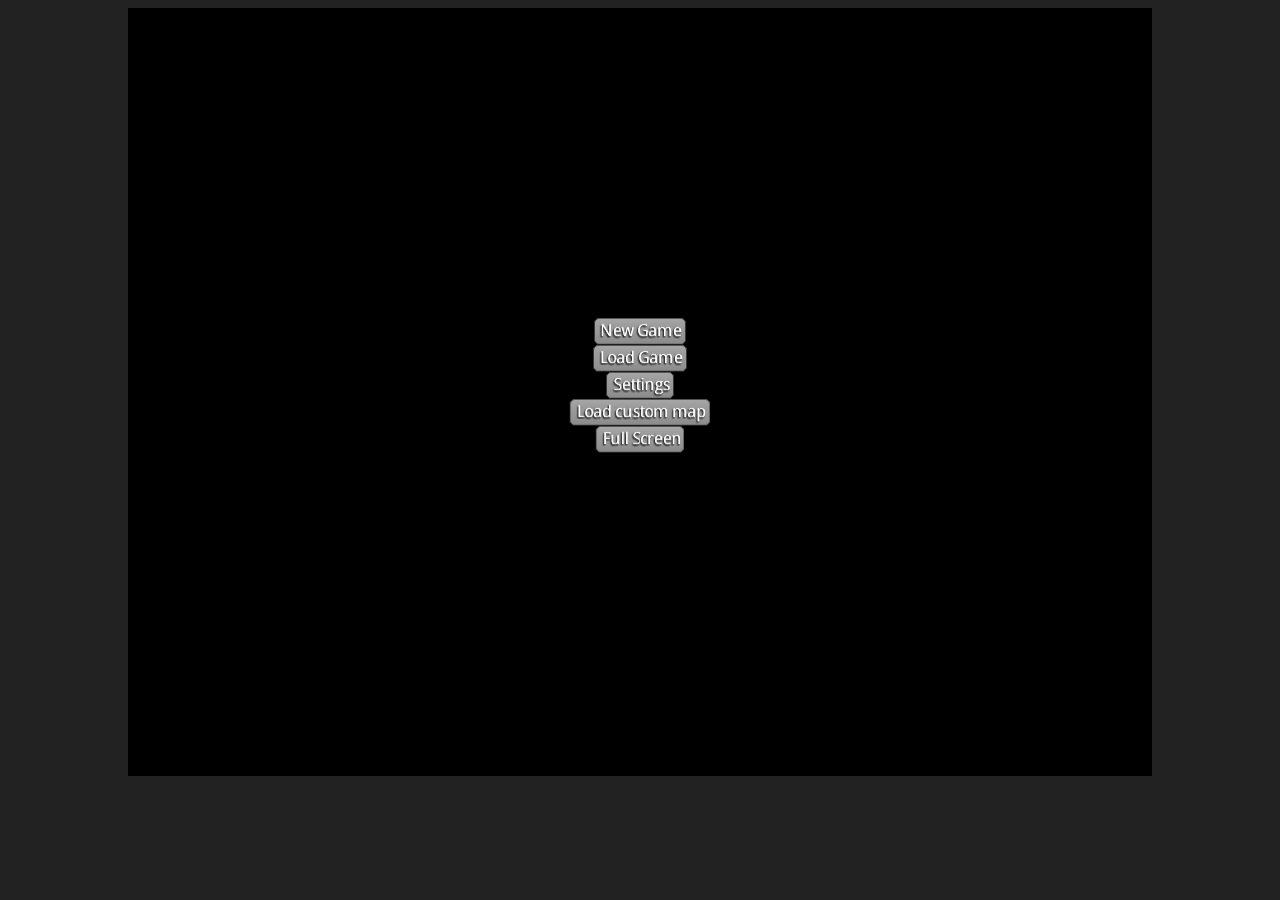
<file: game/index.html>
<!doctype html>
<html>
       <head>
              <title>Mroff</title>
              <meta http-equiv="content-type" content="text/html; charset=UTF-8">
              <link href="styles.css" rel="stylesheet" type="text/css">
              <script src="soundmanager2-setup.js"></script>
  			  <script src="soundmanager2-jsmin.js"></script>
       </head>

       <body>
              <div align="center" id="embed-html"></div>
              <script type="text/javascript" src="html/html.nocache.js"></script>
       </body>

       <script>
              function handleMouseDown(evt) {
                evt.preventDefault();
                evt.stopPropagation();
                evt.target.style.cursor = 'default';
              }

              function handleMouseUp(evt) {
                evt.preventDefault();
                evt.stopPropagation();
                evt.target.style.cursor = '';
              }
              document.getElementById('embed-html').addEventListener('mousedown', handleMouseDown, false);
              document.getElementById('embed-html').addEventListener('mouseup', handleMouseUp, false);
       </script>
</html>
</file>
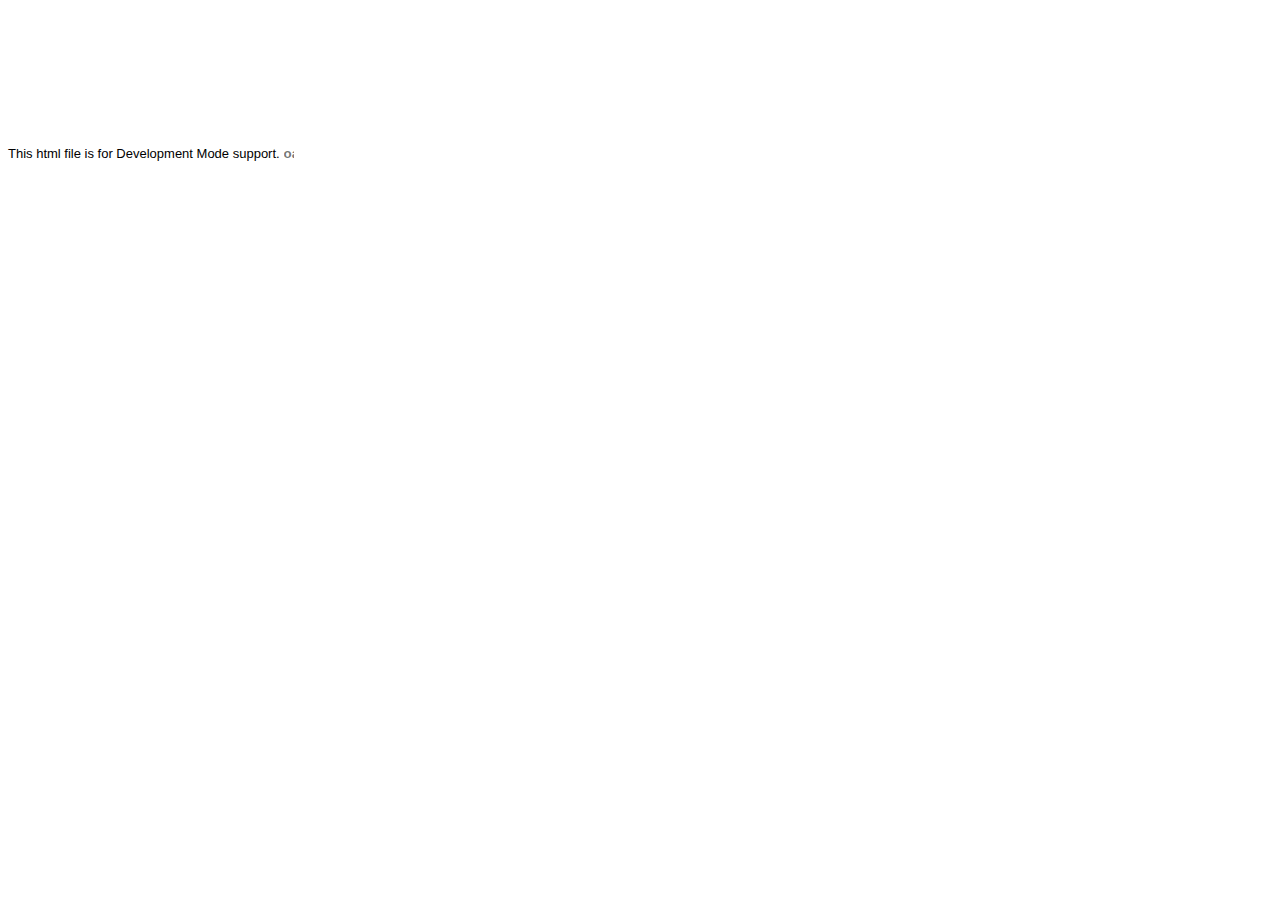
<file: game/html/hosted.html>
<html>
<head><script>
var $wnd = parent;
var $doc = $wnd.document;
var $moduleName, $moduleBase, $entry
,$stats = $wnd.__gwtStatsEvent ? function(a) {return $wnd.__gwtStatsEvent(a);} : null
,$sessionId = $wnd.__gwtStatsSessionId ? $wnd.__gwtStatsSessionId : null;
// Lightweight metrics
if ($stats) {
  var moduleFuncName = location.search.substr(1);
  var moduleFunc = $wnd[moduleFuncName];
  var moduleName = moduleFunc ? moduleFunc.moduleName : "unknown";
  $stats({moduleName:moduleName,sessionId:$sessionId,subSystem:'startup',evtGroup:'moduleStartup',millis:(new Date()).getTime(),type:'moduleEvalStart'});
}
var $hostedHtmlVersion="2.1";

var gwtOnLoad;
var $hosted = "localhost:9997";

function loadIframe(url) {
  var topDoc = window.top.document;

  // create an iframe
  var iframeDiv = topDoc.createElement("div");
  iframeDiv.innerHTML = "<iframe scrolling=no frameborder=0 src='" + url + "'>";
  var iframe = iframeDiv.firstChild;
  
  // mess with the iframe style a little
  var iframeStyle = iframe.style;
  iframeStyle.position = "absolute";
  iframeStyle.borderWidth = "0";
  iframeStyle.left = "0";
  iframeStyle.top = "0";
  iframeStyle.width = "100%";
  iframeStyle.backgroundColor = "#ffffff";
  iframeStyle.zIndex = "1";
  iframeStyle.height = "100%";

  // update the top window's document's body's style
  var hostBodyStyle = window.top.document.body.style; 
  hostBodyStyle.margin = "0";
  hostBodyStyle.height = iframeStyle.height;
  hostBodyStyle.overflow = "hidden";

  // insert the iframe
  topDoc.body.insertBefore(iframe, topDoc.body.firstChild);
}

var ua = navigator.userAgent.toLowerCase();
if (ua.indexOf("gecko") != -1) {
  // install eval wrapper on FF to avoid EvalError problem
  var __eval = window.eval;
  window.eval = function(s) {
    return __eval(s);
  }
}
if (ua.indexOf("chrome") != -1) {
  // work around __gwt_ObjectId appearing in JS objects
  var hop = Object.prototype.hasOwnProperty;
  Object.prototype.hasOwnProperty = function(prop) {
    return prop != "__gwt_ObjectId" && hop.call(this, prop);
  };
  // do the same in our parent as well -- see issue 4486
  // NOTE: this will have to be changed when we support non-iframe-based DevMode 
  var hop2 = parent.Object.prototype.hasOwnProperty;
  parent.Object.prototype.hasOwnProperty = function(prop) {
    return prop != "__gwt_ObjectId" && hop2.call(this, prop);
  };
}

// wrapper to call JS methods, which we need both to be able to supply a
// different this for method lookup and to get the exception back
function __gwt_jsInvoke(thisObj, methodName) {
  try {
    var args = Array.prototype.slice.call(arguments, 2);
    return [0, window[methodName].apply(thisObj, args)];
  } catch (e) {
    return [1, e];
  }
}

var __gwt_javaInvokes = [];
function __gwt_makeJavaInvoke(argCount) {
  return __gwt_javaInvokes[argCount] || __gwt_doMakeJavaInvoke(argCount);
}

function __gwt_doMakeJavaInvoke(argCount) {
  // IE6 won't eval() anonymous functions except as r-values
  var argList = "";
  for (var i = 0; i < argCount; i++) {
    argList += ",p" + i;
  }
  var argListNoComma = argList.substring(1);

  return eval(
    "__gwt_javaInvokes[" + argCount + "] =\n" +
    "  function(thisObj, dispId" + argList + ") {\n" +
    "    var result = __static(dispId, thisObj" + argList + ");\n" +
    "    if (result[0]) {\n" +
    "      throw result[1];\n" +
    "    } else {\n" +
    "      return result[1];\n" +
    "    }\n" +
    "  }\n"
  ); 
}

/*
 * This is used to create tear-offs of Java methods.  Each function corresponds
 * to exactly one dispId, and also embeds the argument count.  We get the "this"
 * value from the context in which the function is being executed.
 * Function-object identity is preserved by caching in a sparse array.
 */
var __gwt_tearOffs = [];
var __gwt_tearOffGenerators = [];
function __gwt_makeTearOff(proxy, dispId, argCount) {
  return __gwt_tearOffs[dispId] || __gwt_doMakeTearOff(dispId, argCount);
}

function __gwt_doMakeTearOff(dispId, argCount) {
  return __gwt_tearOffs[dispId] = 
      (__gwt_tearOffGenerators[argCount] || __gwt_doMakeTearOffGenerator(argCount))(dispId);
}

function __gwt_doMakeTearOffGenerator(argCount) {
  // IE6 won't eval() anonymous functions except as r-values
  var argList = "";
  for (var i = 0; i < argCount; i++) {
    argList += ",p" + i;
  }
  var argListNoComma = argList.substring(1);

  return eval(
    "__gwt_tearOffGenerators[" + argCount + "] =\n" +
    "  function(dispId) {\n" +
    "    return function(" + argListNoComma + ") {\n" +
    "      var result = __static(dispId, this" + argList + ");\n" +
    "      if (result[0]) {\n" +
    "        throw result[1];\n" +
    "      } else {\n" +
    "        return result[1];\n" +
    "      }\n" +
    "    }\n" +
    "  }\n"
  ); 
}

function __gwt_makeResult(isException, result) {
  return [isException, result];
}

function __gwt_disconnected() {
  // Prevent double-invocation.
  window.__gwt_disconnected = new Function();
  // Do it in a timeout so we can be sure we have a clean stack.
  window.setTimeout(__gwt_disconnected_impl, 1);
}

function __gwt_disconnected_impl() {
  __gwt_displayGlassMessage('GWT Code Server Disconnected',
      'Most likely, you closed GWT Development Mode. Or, you might have lost '
      + 'network connectivity. To fix this, try restarting GWT Development Mode and '
      + 'refresh this page.');
}

// Keep track of z-index to allow layering of multiple glass messages
var __gwt_glassMessageZIndex = 2147483647;

// Note this method is also used by ModuleSpace.java
function __gwt_displayGlassMessage(summary, details) {
  var topWin = window.top;
  var topDoc = topWin.document;
  var outer = topDoc.createElement("div");
  // Do not insert whitespace or outer.firstChild will get a text node.
  outer.innerHTML = 
    '<div style="position:absolute;z-index:' + __gwt_glassMessageZIndex-- +
    ';left:50px;top:50px;width:600px;color:#FFF;font-family:verdana;text-align:left;">' +
    '<div style="font-size:30px;font-weight:bold;">' + summary + '</div>' +
    '<div style="font-size:15px;">' + details + '</div>' +
    '</div>' +
    '<div style="position:absolute;z-index:' + __gwt_glassMessageZIndex-- +
    ';left:0px;top:0px;right:0px;bottom:0px;filter:alpha(opacity=60);opacity:0.6;background-color:#000;"></div>'
  ;
  topDoc.body.appendChild(outer);
  var glass = outer.firstChild;
  var glassStyle = glass.style;

  // Scroll to the top and remove scrollbars.
  topWin.scrollTo(0, 0);
  if (topDoc.compatMode == "BackCompat") {
    topDoc.body.style["overflow"] = "hidden";
  } else {
    topDoc.documentElement.style["overflow"] = "hidden";
  }

  // Steal focus.
  glass.focus();

  if ((navigator.userAgent.indexOf("MSIE") >= 0) && (topDoc.compatMode == "BackCompat")) {
    // IE quirks mode doesn't support right/bottom, but does support this.
    glassStyle.width = "125%";
    glassStyle.height = "100%";
  } else if (navigator.userAgent.indexOf("MSIE 6") >= 0) {
    // IE6 doesn't have a real standards mode, so we have to use hacks.
    glassStyle.width = "125%"; // Get past scroll bar area.
    // Nasty CSS; onresize would be better but the outer window won't let us add a listener IE.
    glassStyle.setExpression("height", "document.documentElement.clientHeight");
  }

  $doc.title = summary + " [" + $doc.title + "]";
}

function findPluginObject() {
  try {
    return document.getElementById('pluginObject');
  } catch (e) {
    return null;
  }
}

function findPluginEmbed() {
  try {
    return document.getElementById('pluginEmbed')
  } catch (e) {
    return null;
  }
}

function findPluginXPCOM() {
  try {
    return __gwt_HostedModePlugin;
  } catch (e) {
    return null;
  }
}

gwtOnLoad = function(errFn, modName, modBase){
  $moduleName = modName;
  $moduleBase = modBase;

  // Note that the order is important
  var pluginFinders = [
    findPluginXPCOM,
    findPluginObject,
    findPluginEmbed,
  ];
  var topWin = window.top;
  var url = topWin.location.href;
  if (!topWin.__gwt_SessionID) {
    var ASCII_EXCLAMATION = 33;
    var ASCII_TILDE = 126;
    var chars = [];
    for (var i = 0; i < 16; ++i) {
      chars.push(Math.floor(ASCII_EXCLAMATION
          + Math.random() * (ASCII_TILDE - ASCII_EXCLAMATION + 1)));
    }
    topWin.__gwt_SessionID = String.fromCharCode.apply(null, chars);
  }
  var plugin = null;
  for (var i = 0; i < pluginFinders.length; ++i) {
    try {
      var maybePlugin = pluginFinders[i]();
      if (maybePlugin != null && maybePlugin.init(window)) {
        plugin = maybePlugin;
        break;
      }
    } catch (e) {
    }
  }
  if (!plugin) {
    // try searching for a v1 plugin for backwards compatibility
    var found = false;
    for (var i = 0; i < pluginFinders.length; ++i) {
      try {
        plugin = pluginFinders[i]();
        if (plugin != null && plugin.connect($hosted, $moduleName, window)) {
          return;
        }
      } catch (e) {
      }
    }
    loadIframe("http://www.gwtproject.org/missing-plugin/");
  } else {
    if (plugin.connect(url, topWin.__gwt_SessionID, $hosted, $moduleName,
        $hostedHtmlVersion)) {
      // take over the onunload function, wrapping any existing call if it exists
      var oldUnload = window.onunload;
      window.onunload = function() {
        // run wrapped unload first in case it is running gwt code
        !!oldUnload && oldUnload();
        try {
          // wrap in try/catch since plugins are not required to supply this
          plugin.disconnect();
        } catch (e) {
        }
      };
    } else {
      if (errFn) {
        errFn(modName);
      } else {
        __gwt_displayGlassMessage(
            "Plugin failed to connect to Development Mode server at " + simpleEscape($hosted),
            "Follow the troubleshooting instructions at "
            + "<a href='http://code.google.com/p/google-web-toolkit/wiki/TroubleshootingOOPHM'>"
            + "http://code.google.com/p/google-web-toolkit/wiki/TroubleshootingOOPHM</a>");
      }
    }
  }
}

function simpleEscape(originalString) {
  return originalString.replace(/&/g,"&amp;")
    .replace(/</g,"&lt;")
    .replace(/>/g,"&gt;")
    .replace(/\'/g, "&#39;")
    .replace(/\"/g,"&quot;");
}

// Lightweight metrics
window.fireOnModuleLoadStart = function(className) {
  $stats && $stats({moduleName:$moduleName, sessionId:$sessionId, subSystem:'startup', evtGroup:'moduleStartup', millis:(new Date()).getTime(), type:'onModuleLoadStart', className:className});
};

window.__gwt_module_id = 0;
</script></head>
<body>
<font face='arial' size='-1'>This html file is for Development Mode support.</font>
<script><!--
// Lightweight metrics
$stats && $stats({moduleName:$moduleName, sessionId:$sessionId, subSystem:'startup', evtGroup:'moduleStartup', millis:(new Date()).getTime(), type:'moduleEvalEnd'});

// OOPHM currently only supports IFrameLinker
var query = parent.location.search;
if (!findPluginXPCOM()) {
  document.write('<embed id="pluginEmbed" type="application/x-gwt-hosted-mode" width="10" height="10">');
  document.write('</embed>');
  document.write('<object id="pluginObject" CLASSID="CLSID:1D6156B6-002B-49E7-B5CA-C138FB843B4E">');
  document.write('</object>');
}

// look for the old query parameter if we don't find the new one
var idx = query.indexOf("gwt.codesvr=");
if (idx >= 0) {
  idx += 12;  // "gwt.codesvr=".length() == 12
} else {
  idx = query.indexOf("gwt.hosted=");
  if (idx >= 0) {
    idx += 11;  // "gwt.hosted=".length() == 11
  }
}
if (idx >= 0) {
  var amp = query.indexOf("&", idx);
  if (amp >= 0) {
    $hosted = query.substring(idx, amp);
  } else {
    $hosted = query.substring(idx);
  }

  // According to RFC 3986, some of this component's characters (e.g., ':')
  // are reserved and *may* be escaped.
  $hosted = decodeURIComponent($hosted);
}

query = window.location.search.substring(1);
if (query && $wnd[query]) setTimeout($wnd[query].onScriptLoad, 1);
--></script></body></html>
</file>
<file: game/styles.css>
canvas {
    cursor: default;
    outline: none;
}

body {
    background-color: #222222;
}
</file>
